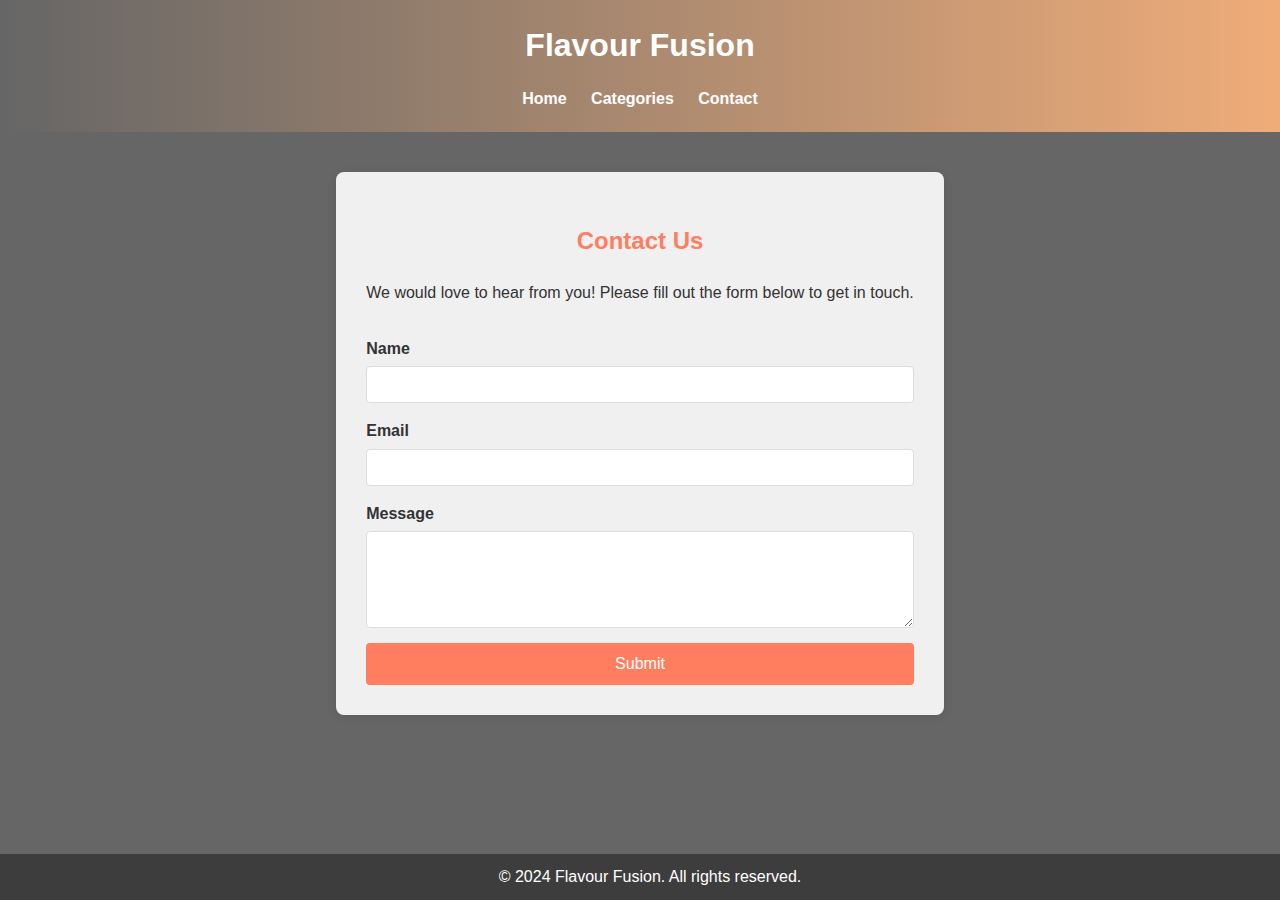
<file: contact.html>
<!DOCTYPE html>
<html lang="en">
<head>
  <meta charset="UTF-8">
  <meta name="viewport" content="width=device-width, initial-scale=1.0">
  <title>Contact Us | Flavour Fusion</title>
</head>
<body style="
  font-family: Arial, sans-serif;
  margin: 0;
  padding: 0;
  color: #333;
  line-height: 1.6;
  background-image: url('https://img.freepik.com/free-photo/ingredients-cabbage-carrot-pie-cabbage-carrots-eggs-flour-milk-butter-spices-white-background_127032-2819.jpg?semt=ais_hybrid');
  background-size: cover;
  background-position: center;
  background-attachment: fixed;
  min-height: 100vh;
">
  <div style="
    background-color: rgba(0, 0, 0, 0.6);
    min-height: 100vh;
    display: flex;
    flex-direction: column;
  ">
    <header style="background: linear-gradient(to right, rgba(255, 127, 95, 0), rgba(254, 180, 123, 0.9)); padding: 20px; color: white; text-align: center;">
      <h1 style="margin: 0; font-size: 2em;">Flavour Fusion</h1>
      <nav style="margin-top: 15px;">
        <a href="index.html" style="color: white; text-decoration: none; margin: 0 10px; font-weight: bold; transition: opacity 0.3s;">Home</a>
        <a href="categories.html" style="color: white; text-decoration: none; margin: 0 10px; font-weight: bold; transition: opacity 0.3s;">Categories</a>
        <a href="contact.html" style="color: white; text-decoration: none; margin: 0 10px; font-weight: bold; transition: opacity 0.3s;">Contact</a>
      </nav>
    </header>
    
    <main style="max-width: 800px; margin: 40px auto; padding: 0 20px; flex-grow: 1;">
      <section id="contact" class="contact-section" style="background-color: rgba(255, 255, 255, 0.9); border-radius: 8px; box-shadow: 0 2px 10px rgba(0,0,0,0.1); padding: 30px;">
        <h2 style="color: #ff7e5f; text-align: center; margin-bottom: 20px;">Contact Us</h2>
        <p style="text-align: center; margin-bottom: 30px;">We would love to hear from you! Please fill out the form below to get in touch.</p>
        
        <form class="contact-form" action="#" method="post" style="display: flex; flex-direction: column;">
          <label for="name" style="margin-bottom: 5px; font-weight: bold;">Name</label>
          <input type="text" id="name" name="name" required style="margin-bottom: 15px; padding: 10px; border: 1px solid #ddd; border-radius: 4px;">
          
          <label for="email" style="margin-bottom: 5px; font-weight: bold;">Email</label>
          <input type="email" id="email" name="email" required style="margin-bottom: 15px; padding: 10px; border: 1px solid #ddd; border-radius: 4px;">
          
          <label for="message" style="margin-bottom: 5px; font-weight: bold;">Message</label>
          <textarea id="message" name="message" rows="5" required style="margin-bottom: 15px; padding: 10px; border: 1px solid #ddd; border-radius: 4px; resize: vertical;"></textarea>
          
          <button type="submit" style="background-color: #ff7e5f; color: white; border: none; padding: 12px 20px; border-radius: 4px; cursor: pointer; font-size: 16px; transition: background-color 0.3s;">Submit</button>
        </form>
      </section>
    </main>
    
    <footer style="background-color: rgba(51, 51, 51, 0.8); color: white; text-align: center; padding: 10px; width: 100%;">
      <p style="margin: 0;">&copy; 2024 Flavour Fusion. All rights reserved.</p>
    </footer>
  </div>

  <style>
    @media (max-width: 600px) {
      main {
        padding: 0 10px;
      }
      .contact-section {
        padding: 20px;
      }
    }
    nav a:hover {
      opacity: 0.8;
    }
    button[type="submit"]:hover {
      background-color: #e86a4d;
    }
  </style>
</body>
</html>
</file>
